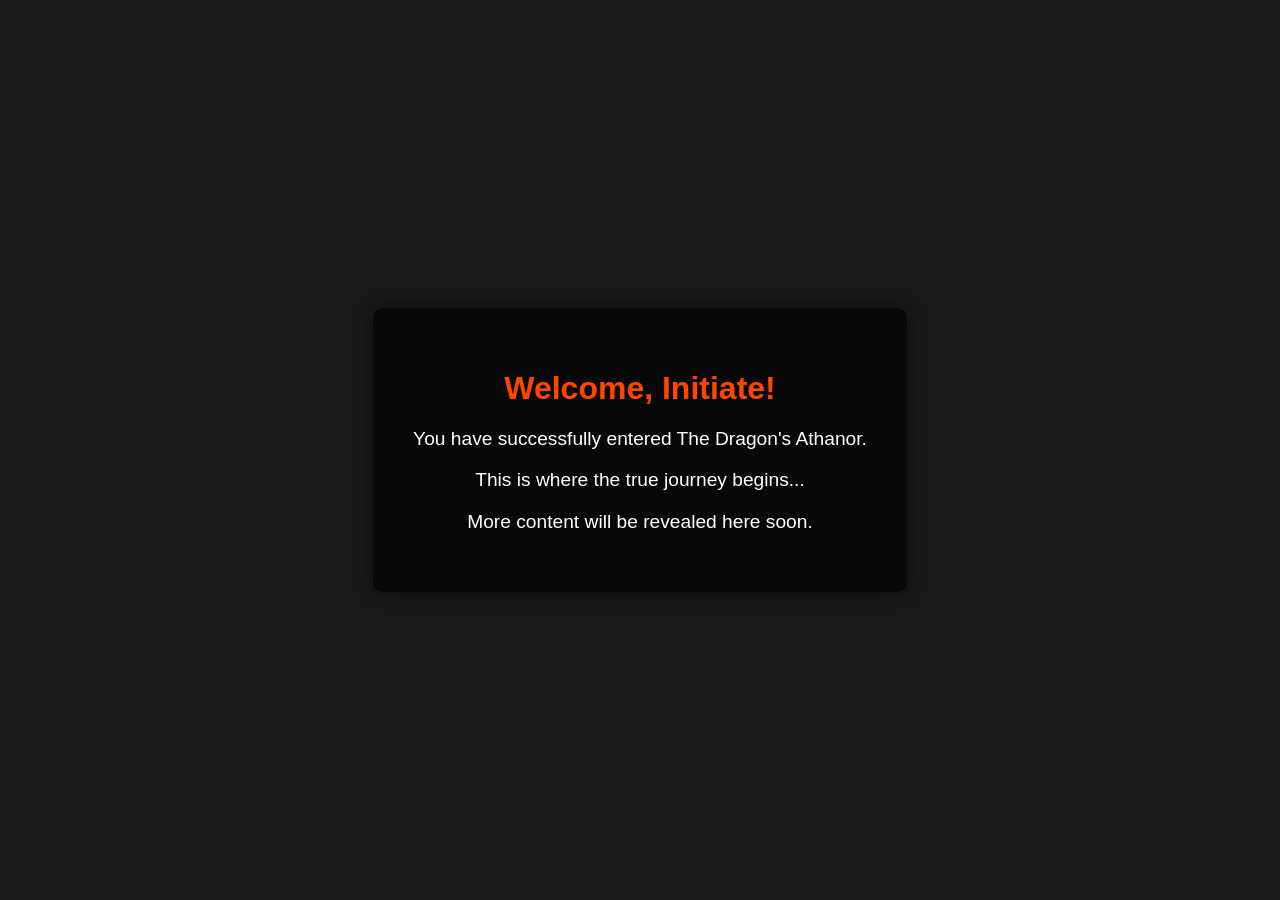
<file: content.html>
<!DOCTYPE html>
<html lang="en">
<head>
    <meta charset="UTF-8">
    <meta name="viewport" content="width=device-width, initial-scale=1.0">
    <title>Welcome to The Dragon's Athanor</title>
    <link rel="stylesheet" href="style.css">
    <style>
        body {
            background-color: #1a1a1a;
            color: white;
            display: flex;
            justify-content: center;
            align-items: center;
            height: 100vh;
            margin: 0;
            font-family: sans-serif;
            text-align: center;
        }
        .content-area {
            padding: 40px;
            background: rgba(0, 0, 0, 0.7);
            border-radius: 10px;
            box-shadow: 0 0 20px rgba(0, 0, 0, 0.5);
        }
        h1 {
            color: #FF4500;
        }
        p {
            font-size: 1.2em;
        }
    </style>
</head>
<body>
    <div class="content-area">
        <h1>Welcome, Initiate!</h1>
        <p>You have successfully entered The Dragon's Athanor.</p>
        <p>This is where the true journey begins...</p>
        <p>More content will be revealed here soon.</p>
    </div>
</body>
</html>
</file>
<file: style.css>
body {
    margin: 0;
    overflow: hidden;
    font-family: sans-serif;
    color: white;
}

#sanctum-container {
    position: relative;
    width: 100vw;
    height: 100vh;
    overflow: hidden;
}

#background-layer {
    position: absolute;
    top: 0;
    left: 0;
    width: 100%;
    height: 100%;
    background-image: url("aiease_1756697872289.jpg");
    background-size: cover;
    background-position: center;
    animation: pan-zoom 60s infinite alternate ease-in-out;
}

@keyframes pan-zoom {
    0% {
        transform: scale(1) translate(0, 0);
    }
    100% {
        transform: scale(1.1) translate(5%, 5%);
    }
}

#veil-layer {
    position: absolute;
    top: 0;
    left: 0;
    width: 100%;
    height: 100%;
    backdrop-filter: blur(4px) saturate(110%);
    -webkit-backdrop-filter: blur(4px) saturate(110%);
    transform-style: preserve-3d;
}

#shard-layer {
    position: absolute;
    top: 0;
    left: 0;
    width: 100%;
    height: 100%;
    background-image: url("aiease_1756588320825.png");
    background-size: cover;
    background-position: center;
    opacity: 0.3;
    mix-blend-mode: soft-light;
    pointer-events: none;
}

#content-layer {
    position: absolute;
    top: 50%;
    left: 50%;
    transform: translate(-50%, -50%) translateZ(60px);
    text-align: center;
    padding: 20px;
    background: rgba(0, 0, 0, 0.5);
    border-radius: 10px;
}

#content-layer h1 {
    margin-top: 0;
}

#content-layer form {
    margin-top: 20px;
}

#content-layer label {
    display: block;
    margin-bottom: 5px;
}

#content-layer input[type="password"] {
    padding: 8px;
    border: none;
    border-radius: 5px;
    margin-bottom: 10px;
    color: black;
}

#content-layer button {
    padding: 10px 20px;
    background-color: #FF4500;
    color: white;
    border: none;
    border-radius: 5px;
    cursor: pointer;
}

#content-layer button:hover {
    background-color: #e03e00;
}



.shard-ignite {
    filter: drop-shadow(0 0 15px #FF4500) brightness(2.5);
    transition: filter 500ms ease-in;
}



@keyframes fadeIn {
    from { opacity: 0; }
    to { opacity: 1; }
}



.content-layer-hidden {
    opacity: 0;
}

@keyframes fadeIn {
    from { opacity: 0; }
    to { opacity: 1; }
}
</file>
